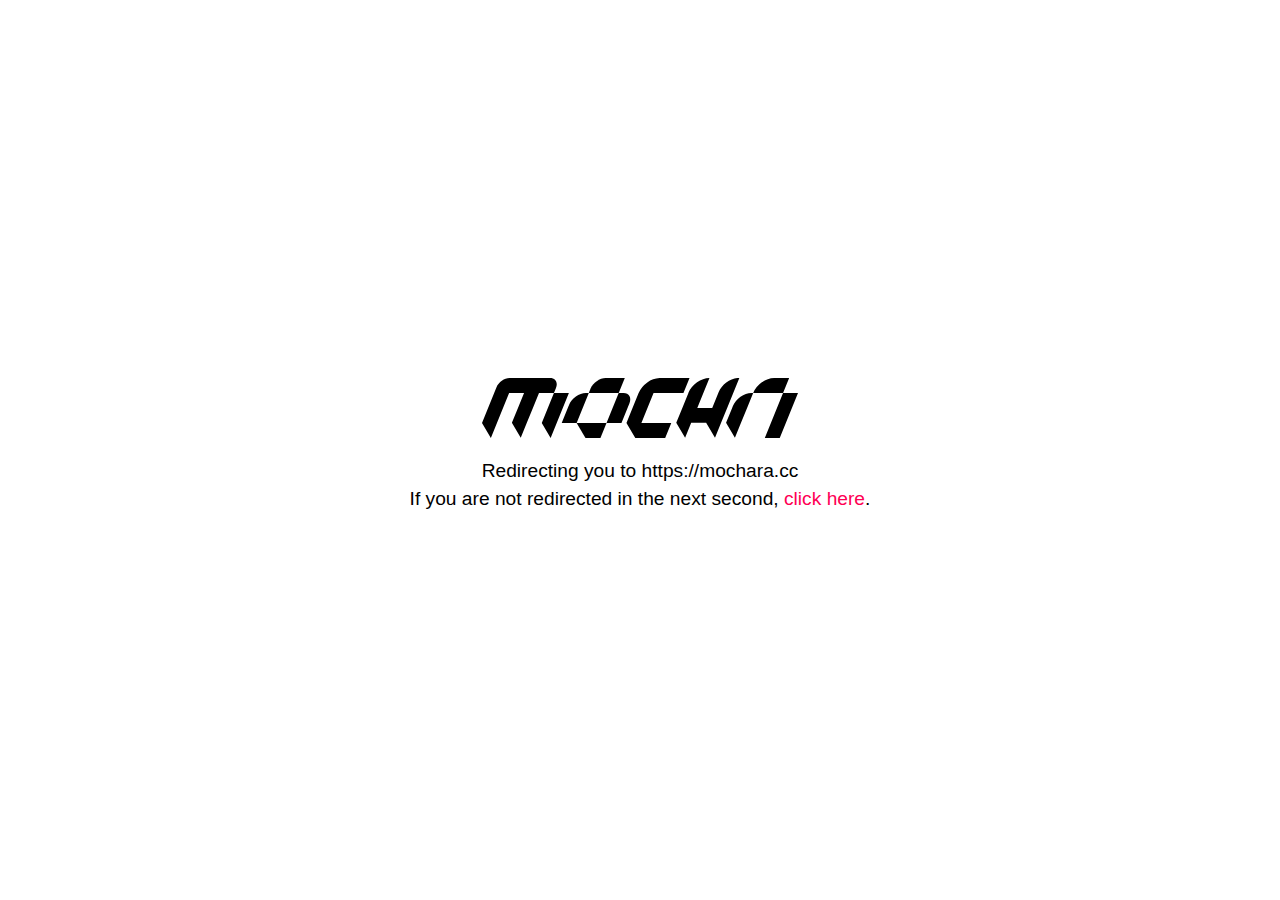
<file: index.html>
<!DOCTYPE html>
<html lang="en">
<head>

<meta property="og:title" content="Mocha The Raccoon">
	<meta property="og:url" content="/">
	<meta property="og:description" content="Redirecting you to https://mochara.cc">
		<meta property="og:image" content="img/logo.png">
	<!-- For everything else -->
	<link rel="shortcut icon" href="img/favicon.png">
<meta name="theme-color" content="#FF0054">
<link rel="stylesheet" href="style.css">

    <meta charset="UTF-8">
    <meta name="viewport" content="width=device-width, initial-scale=1.0">
    <meta http-equiv="refresh" content="1; url=https://mochara.cc">
    <title>Mocha The Raccoon | Redirecting you to mochatheraccoon.com</title>
</head>
<body>

    <!-- Logo in the center -->
    <img src="img/logo.svg" alt="Logo">

    <!-- Text below the logo -->
    <div class="redirect-text">
        <p>Redirecting you to <span id="redirect-url">https://mochara.cc</span></p>
        <p>If you are not redirected in the next second, <a href="https://mochara.cc">click here</a>.</p>
    </div>

    <script>
        // Get the URL from the meta tag and update the displayed text dynamically
        const metaTag = document.querySelector('meta[http-equiv="refresh"]');
        const redirectUrl = metaTag.content.split('url=')[1];
        document.getElementById('redirect-url').textContent = redirectUrl;
        document.querySelector('.redirect-text a').href = redirectUrl;
    </script>

</body>
</html>
</file>
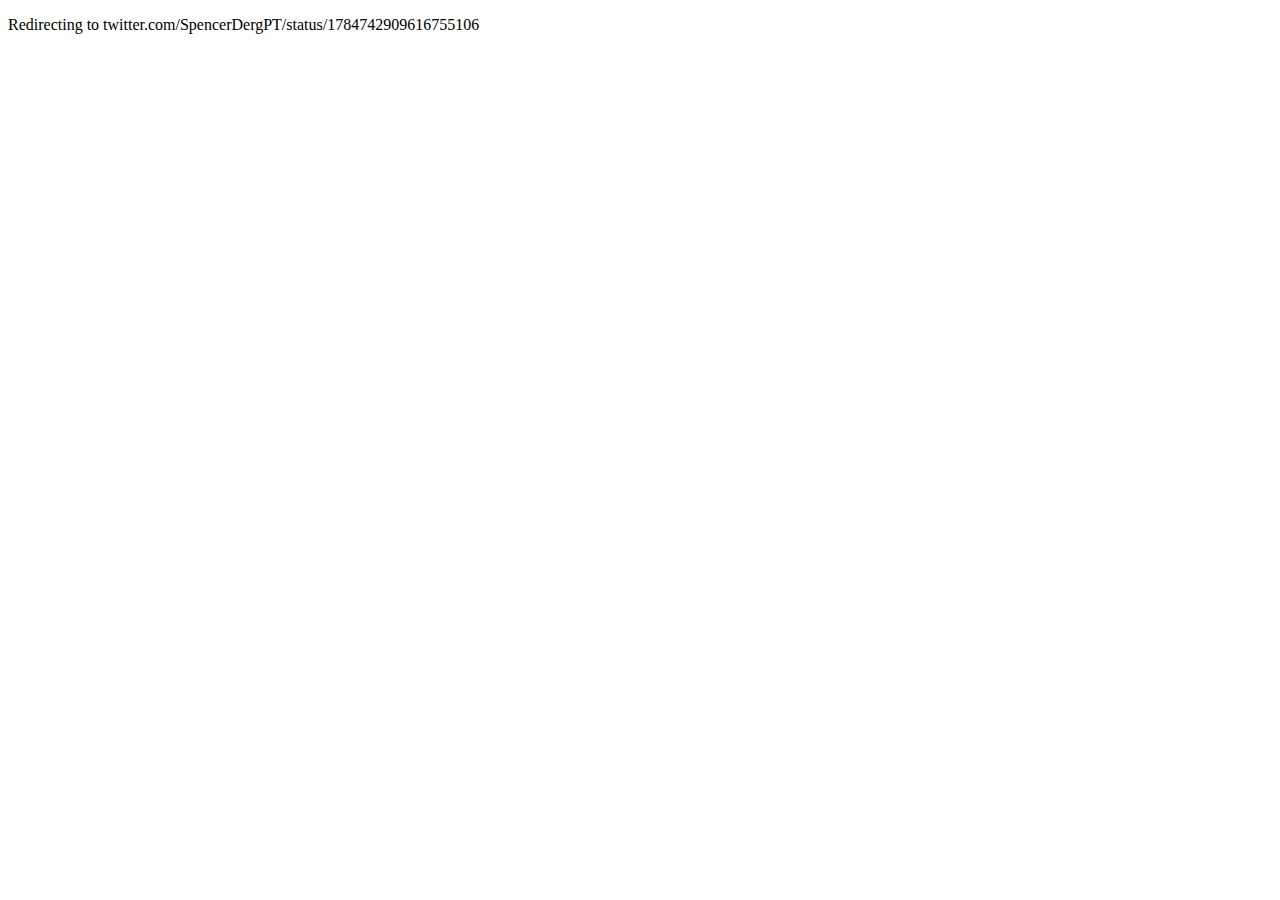
<file: photos.html>
<!DOCTYPE html>
<html>
   <head>
      <title>Redirecting to twitter.com</title>
      <meta http-equiv = "refresh" content = "1; url = https://twitter.com/SpencerDergPT/status/1784742909616755106" />
   </head>
   <body>
      <p>Redirecting to twitter.com/SpencerDergPT/status/1784742909616755106</p>
   </body>
</html>
</file>
<file: style.css>
@import url('https://mochatheraccoon.com/font/fonts.css');

        body {
            display: flex;
            flex-direction: column;
            justify-content: center;
            align-items: center;
            height: 100vh;
            margin: 0;
            font-family: 'Satoshi', sans-serif;
            font-size: larger;
            line-height: 8px;
        }
        img {
            max-width: 317px;
            margin-bottom: 10px;
            filter: invert(100%)
        }
        .redirect-text {
            text-align: center;
        }
        .redirect-text a {
            color: #ff0054;
            text-decoration: none;
        }
</file>
